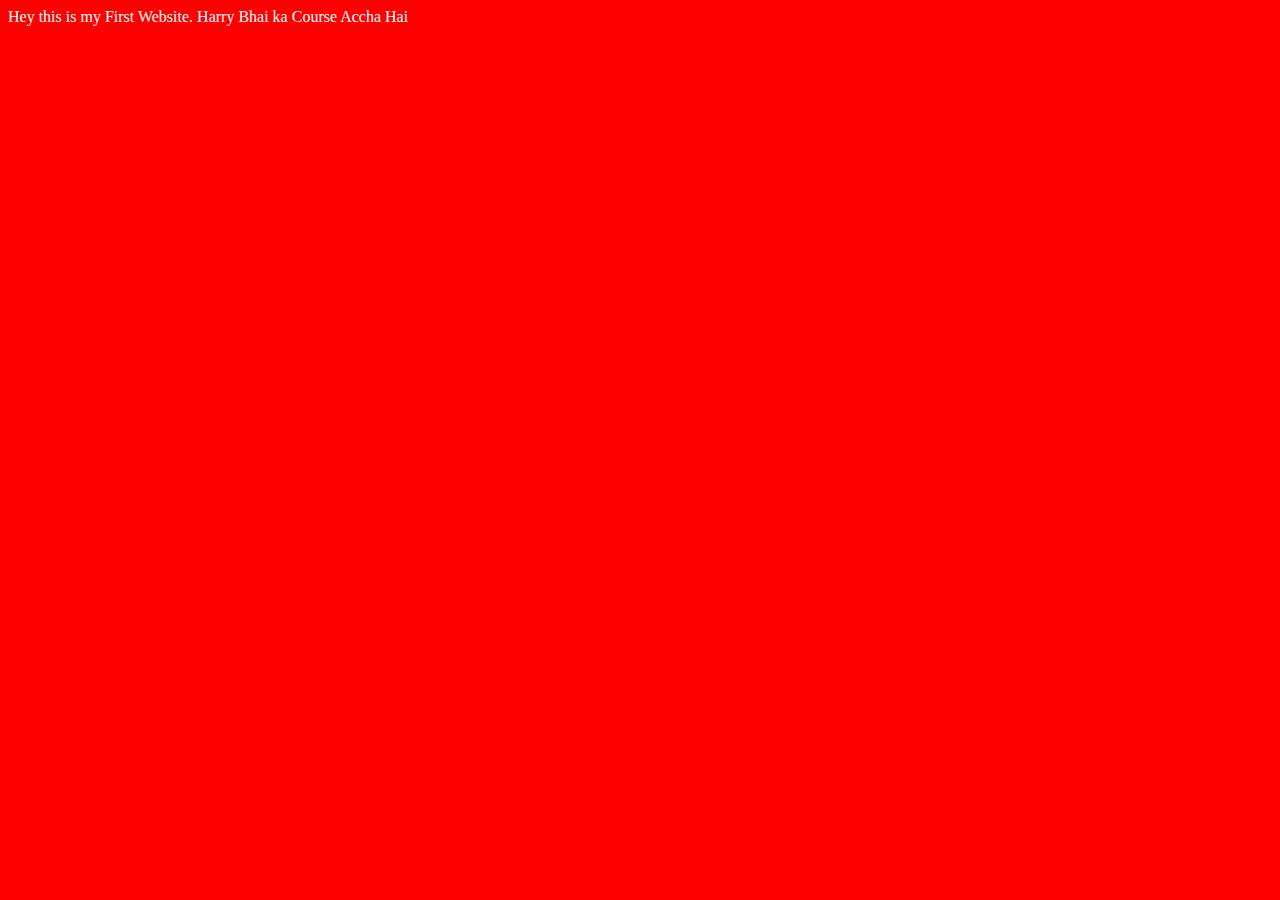
<file: Sigma-2/index.html>
<!DOCTYPE html>
<html lang="en">
<head>
    <meta charset="UTF-8">
    <meta name="viewport" content="width=device-width, initial-scale=1.0">
    <title>Chaitanya Ki website</title>
    <link rel="stylesheet" href="style.css">
</head>
<body>
    Hey this is my First Website. Harry Bhai ka Course Accha Hai

    <script src="script.js"></script>
</body>
</html>
</file>
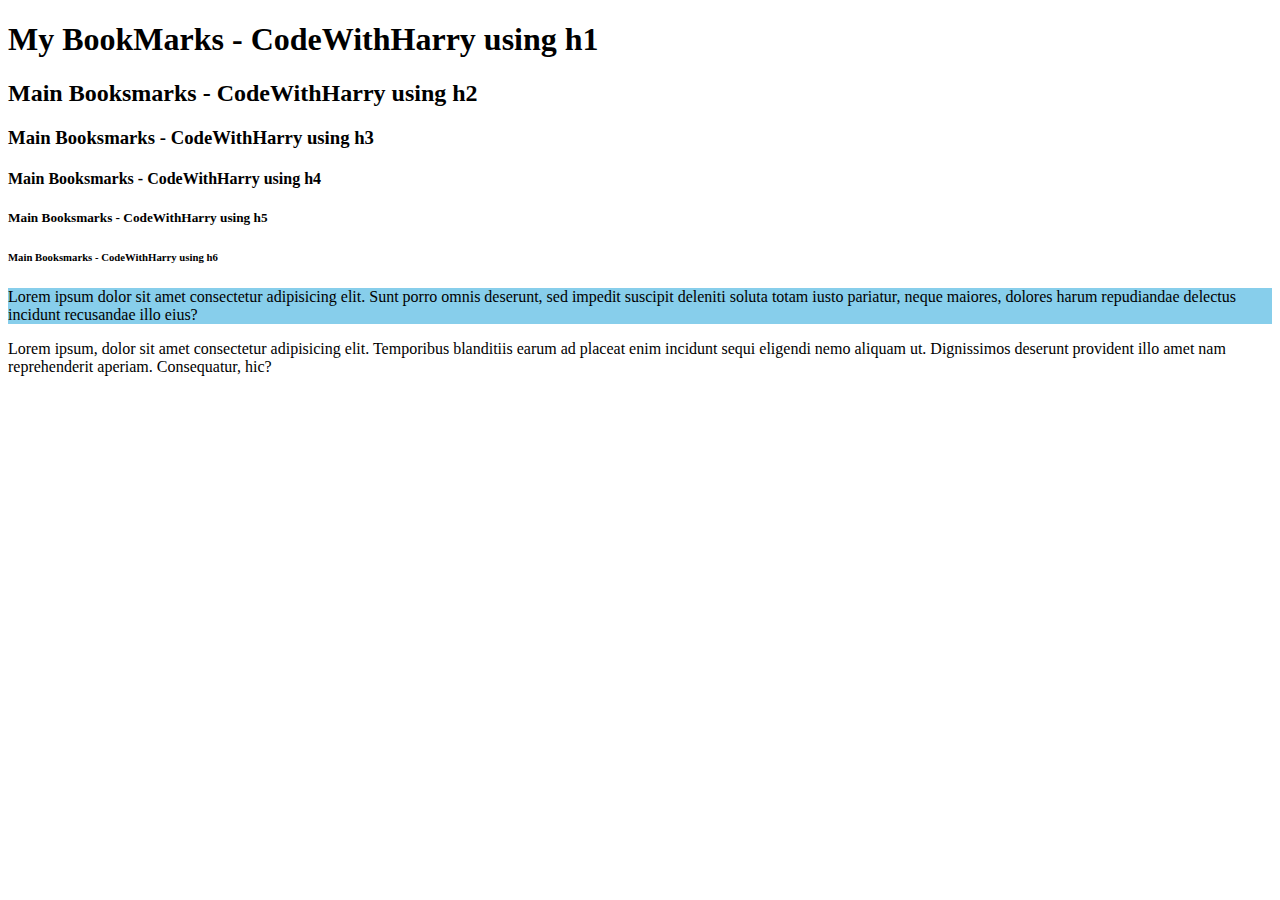
<file: Sigma-4/index.html>
<!DOCTYPE html>
<html lang="en">
<head>
    <meta charset="UTF-8">
    <meta name="viewport" content="width=device-width, initial-scale=1.0">
    <title>My Bookmark - CodeWithHarry</title>
</head>
<body>
    <h1>My BookMarks - CodeWithHarry using h1</h1>
    <h2>Main Booksmarks - CodeWithHarry using h2</h2>
    <h3>Main Booksmarks - CodeWithHarry using h3</h3>
    <h4>Main Booksmarks - CodeWithHarry using h4</h4>
    <h5>Main Booksmarks - CodeWithHarry using h5</h5>
    <h6>Main Booksmarks - CodeWithHarry using h6</h6>
    <p style="background-color: skyblue">Lorem ipsum dolor sit amet consectetur adipisicing elit. Sunt porro omnis deserunt, sed impedit suscipit deleniti soluta totam iusto pariatur, neque maiores, dolores harum repudiandae delectus incidunt recusandae illo eius?</p>
    <p>Lorem ipsum, dolor sit amet consectetur adipisicing elit. Temporibus blanditiis earum ad placeat enim incidunt sequi eligendi nemo aliquam ut. Dignissimos deserunt provident illo amet nam reprehenderit aperiam. Consequatur, hic?</p>
</body>
</html>
</file>
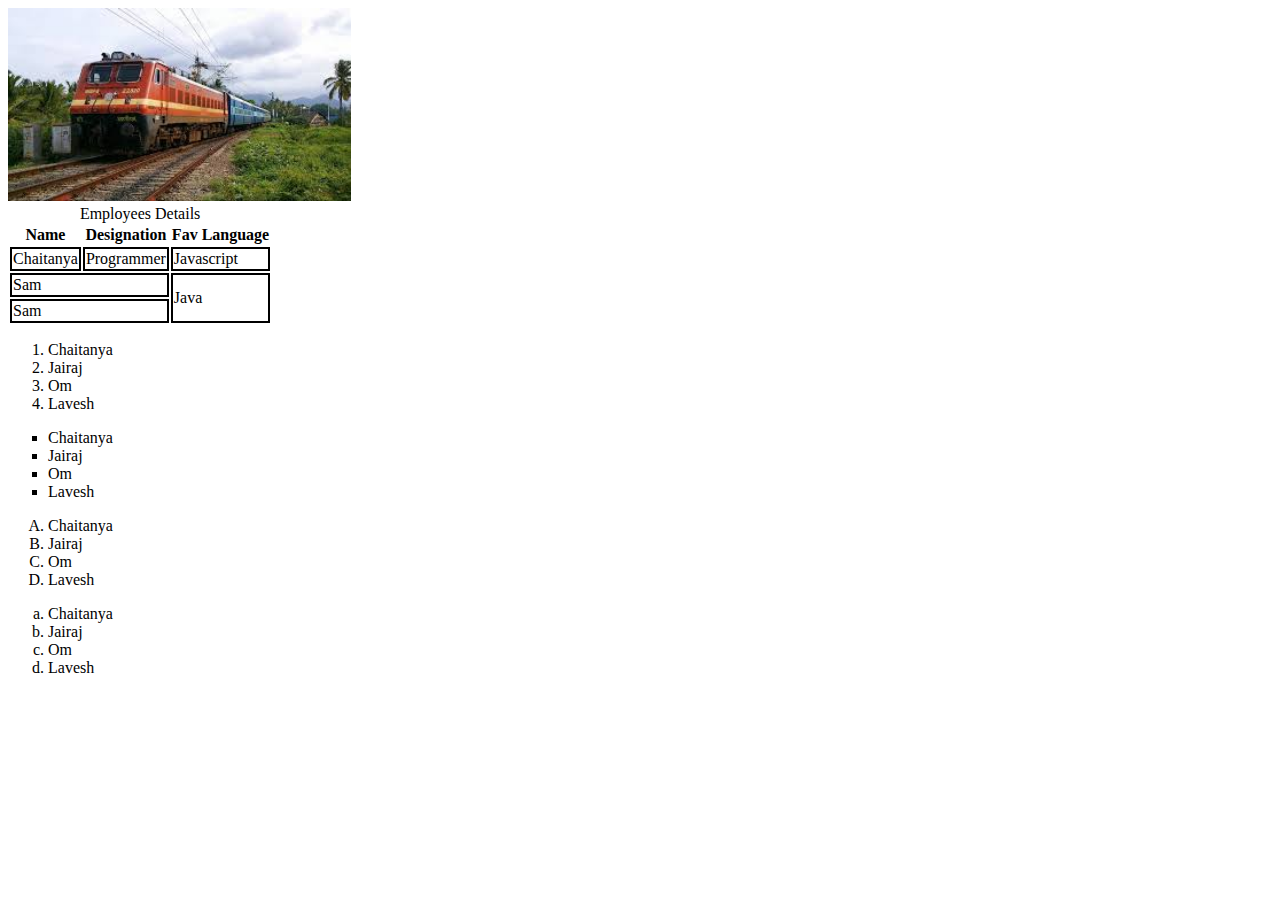
<file: Sigma-5/index.html>
<!DOCTYPE html>
<html lang="en">
<head>
    <meta charset="UTF-8">
    <meta name="viewport" content="width=device-width, initial-scale=1.0">
    <title>Images</title>
    <link rel="stylesheet" href="style.css">
</head>
<body>
    <img width="343"src="images.jpeg" alt="Train image">

    <table>
        <caption>Employees Details</caption>
        <tr>
            <th>Name</th>
            <th>Designation</th>
            <th>Fav Language</th>
        </tr>

        <tr>
            <td>Chaitanya</td>
            <td>Programmer</td>
            <td>Javascript</td>
        </tr>

        <tr>
            <td colspan="2">Sam</td>
            <td rowspan="2">Java</td>
        </tr>
        <tr>
            <td colspan="2">Sam</td>
        </tr>
    </table>


    <ol>
        <li>Chaitanya</li>
        <li>Jairaj</li>
        <li>Om</li>
        <li>Lavesh</li>
    </ol>

    <ul type="square">
        <li>Chaitanya</li>
        <li>Jairaj</li>
        <li>Om</li>
        <li>Lavesh</li>
    </ul>

     <ol type="A">
        <li>Chaitanya</li>
        <li>Jairaj</li>
        <li>Om</li>
        <li>Lavesh</li>
    </ol>

     <ol type="a">
        <li>Chaitanya</li>
        <li>Jairaj</li>
        <li>Om</li>
        <li>Lavesh</li>
    </ol>

</body>
</html>
</file>
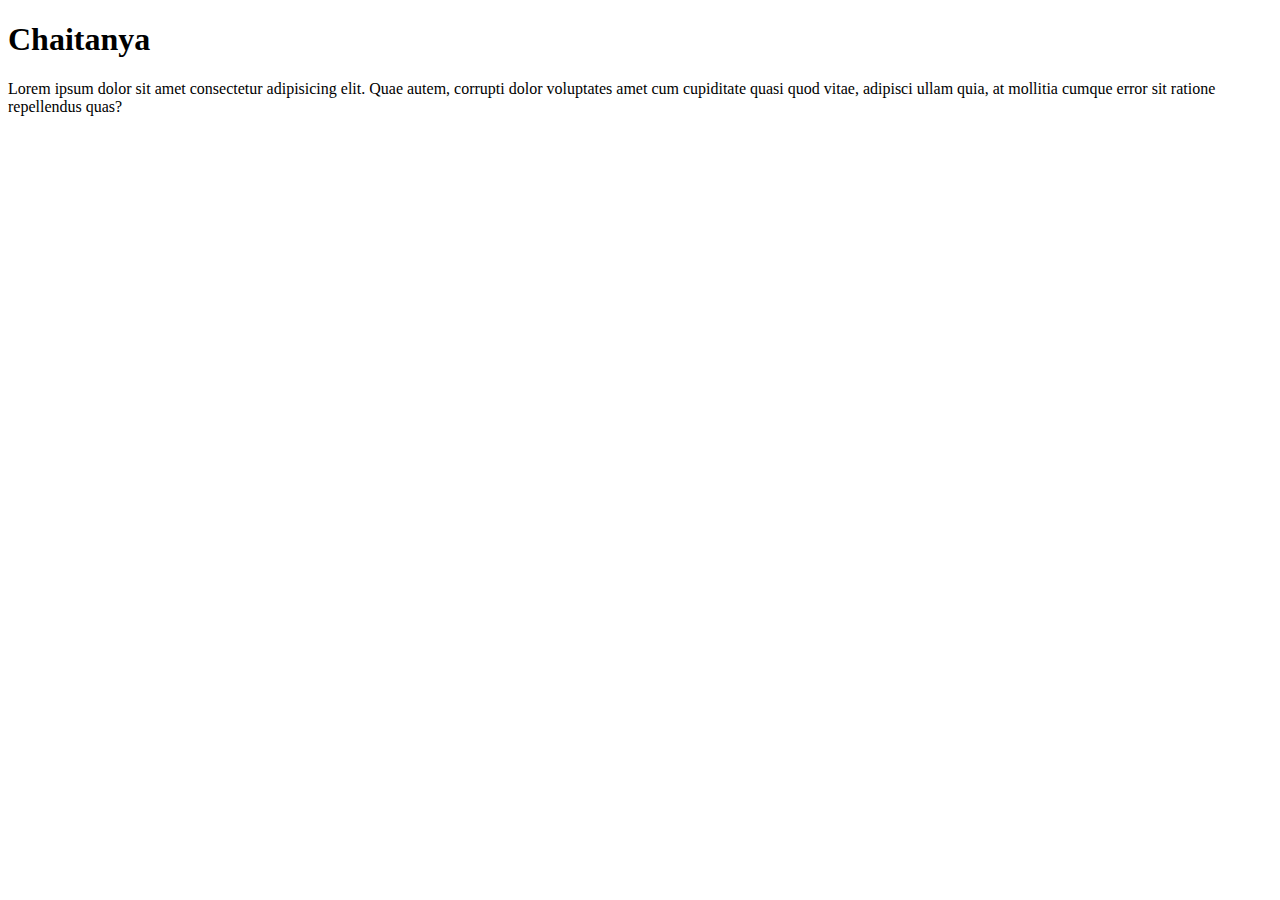
<file: Sigma-6/index.html>
<!DOCTYPE html>
<html lang="en">
<head>
    <meta charset="UTF-8">
    <meta name="viewport" content="width=device-width, initial-scale=1.0">
    <meta name="description" content="This is a page which contains description about chaitanya - the sigma">
    <title>Code With Chaitanya</title>
</head>
<body>
    <h1>Chaitanya</h1>
    <p>Lorem ipsum dolor sit amet consectetur adipisicing elit. Quae autem, corrupti dolor voluptates amet cum cupiditate quasi quod vitae, adipisci ullam quia, at mollitia cumque error sit ratione repellendus quas?</p>
</body>
</html>
</file>
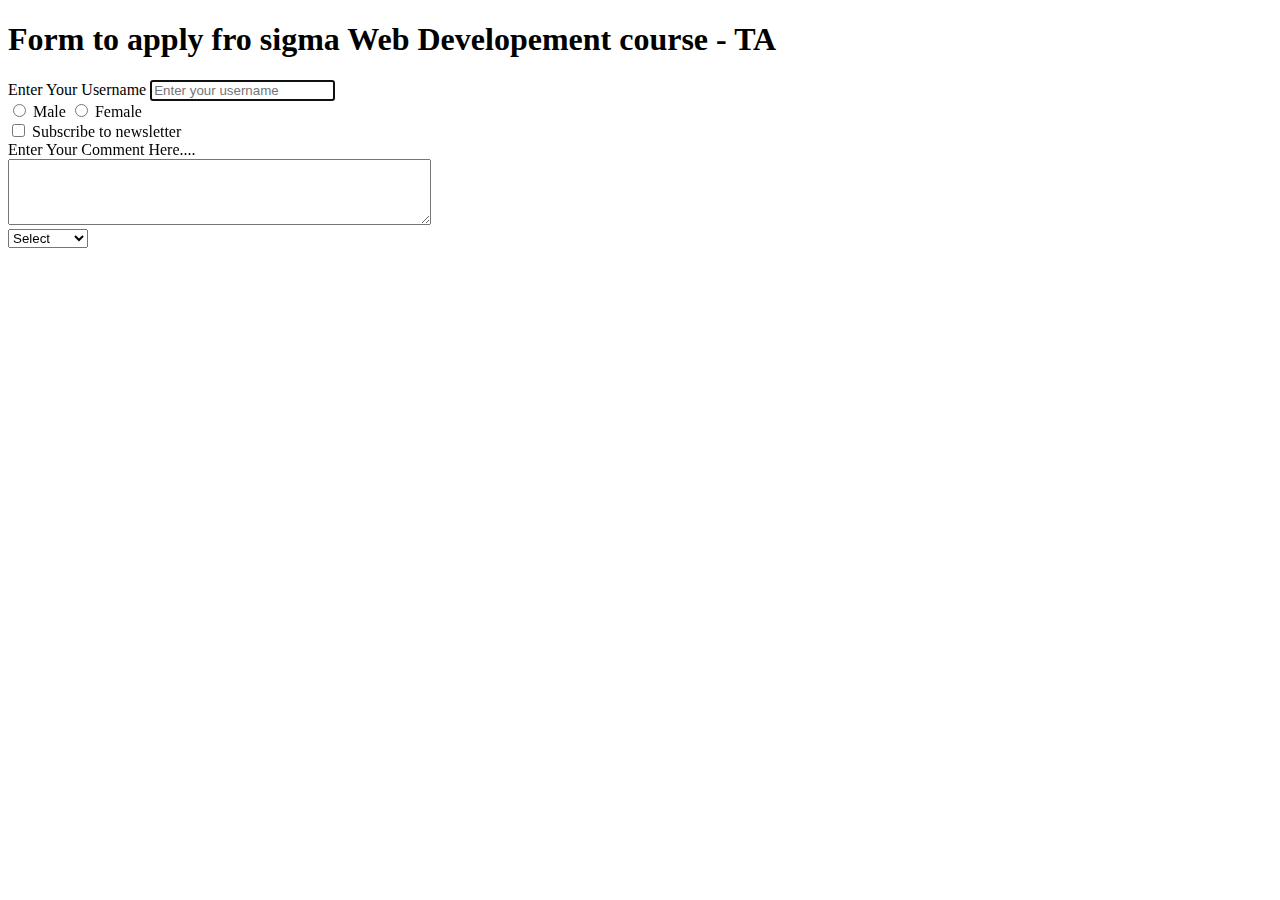
<file: Sigma-7/index.html>
<!DOCTYPE html>
<html lang="en">
<head>
    <meta charset="UTF-8">
    <meta name="viewport" content="width=device-width, initial-scale=1.0">
    <title>Forms - Lets Learn it</title>
</head>
<body>
    <h1>Form to apply fro sigma Web Developement course - TA </h1>
    <form action="post">
        <div>
            <label for="username">Enter Your Username</label>
            <input type="text" id="username" name="username" placeholder="Enter your username" autofocus>
        </div>
        <div>
            <input type="radio" id="male" name="gender" value="male">
            <label for="male">Male</label>
            <input type="radio" id="female" name="gender" value="female">
            <label fro="female">Female</label>
        </div>

        <div>
            <input type="checkbox" id="subscribe" name="subscribe" value="yes">
            <label for="subscribe">Subscribe to newsletter</label>
        </div>

        <div>
            <label for="comment">Enter Your Comment Here....</label>
            <br>
            <textarea name="comment" rows="4" cols="50"> 
        </textarea>
        </div>

        <div>
            <select>
                <option value="Select">Select</option>
                <option value="Bhusawal">Bhusawal</option>    
                <option value="Jalgaon">Jalgaon</option>    
                <option value="Dhule">Dhule</option>    
                <option value="Kolhapur">Kolhapur</option>    
                <option value="shirpur">shirpur</option>    
                <option value="lonavla">lonavla</option>    
            </select>
        </div>
    </form>
</body>
</html>
</file>
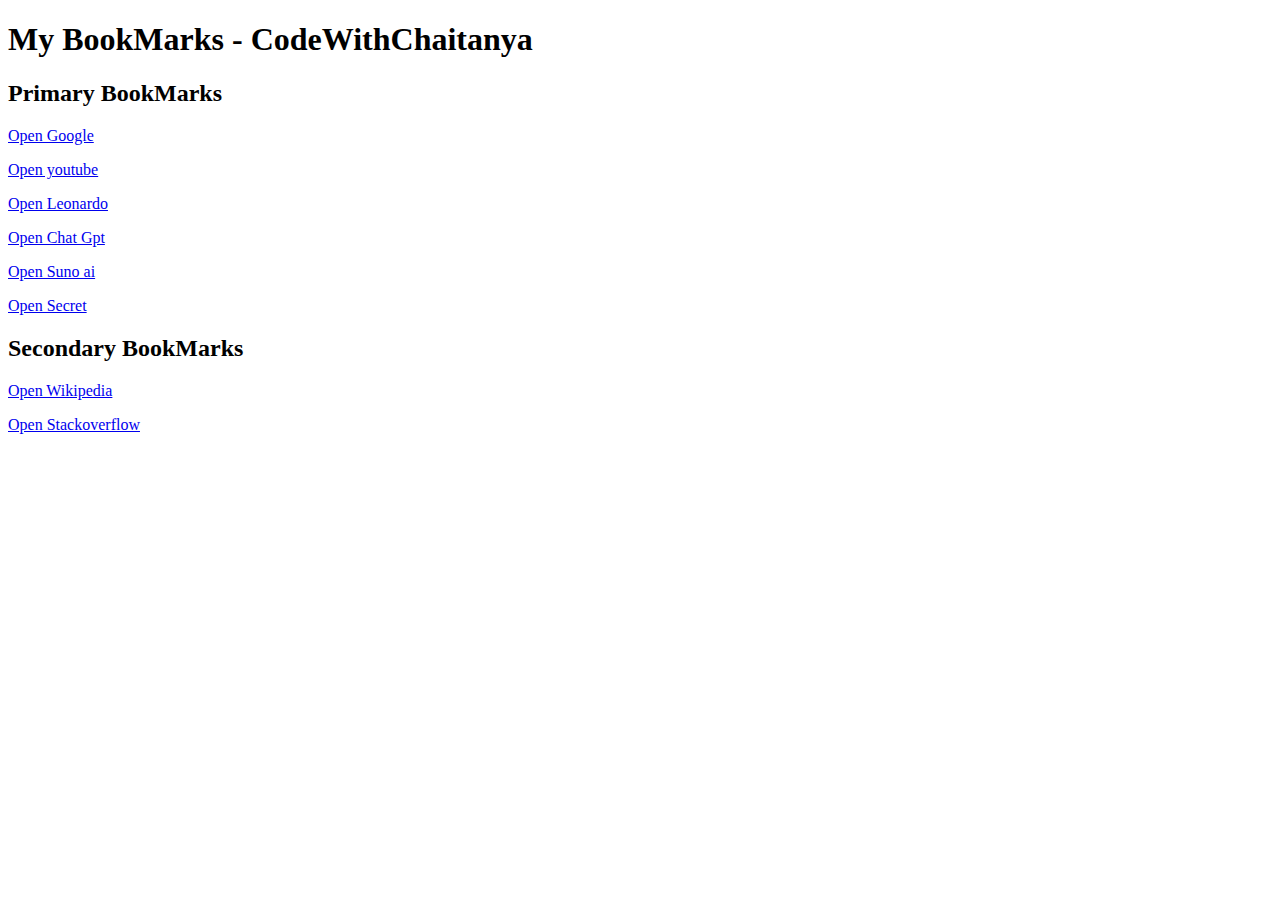
<file: Sigma-4/Bookmarkmanager.html>
<!DOCTYPE html>
<html lang="en">
<head>
    <meta charset="UTF-8">
    <meta name="viewport" content="width=device-width, initial-scale=1.0">
    <title>Bookmark Manager - CodeWithChaitanya</title>
</head>
<body>
    <h1>My BookMarks - CodeWithChaitanya</h1>
    <h2>Primary BookMarks</h2>
    <p><a target="_blank" href="https://www.Google.com">Open Google</a></p>
    <p><a target="_blank" href="https://www.Youtube.com">Open youtube</a>
    <p><a target="_blank" href="https://www.Leonardo.ai"> Open Leonardo</a></p>
    <p><a target="_blank" href="https://www.">Open Chat Gpt</a></p>
    <p><a target="_blank" href="https://www.Suno.Ai">Open Suno ai</a></p>
    <p><a target="_blank" href="https://www.">Open Secret</a></p>
    <h2>Secondary BookMarks</h2>
    <p><a target="_blank" href="https://www.Wikipedia.com">Open Wikipedia</a></p>
    <p><a target="_blank" href="https://www.Stackoverflow.com">Open Stackoverflow</a></p>





    
</body>
</html>
</file>
<file: Sigma-2/style.css>
body{
    background-color: red;
    color:white;
}
</file>
<file: Sigma-5/style.css>
td{
    border: 2px solid black;
}
</file>
